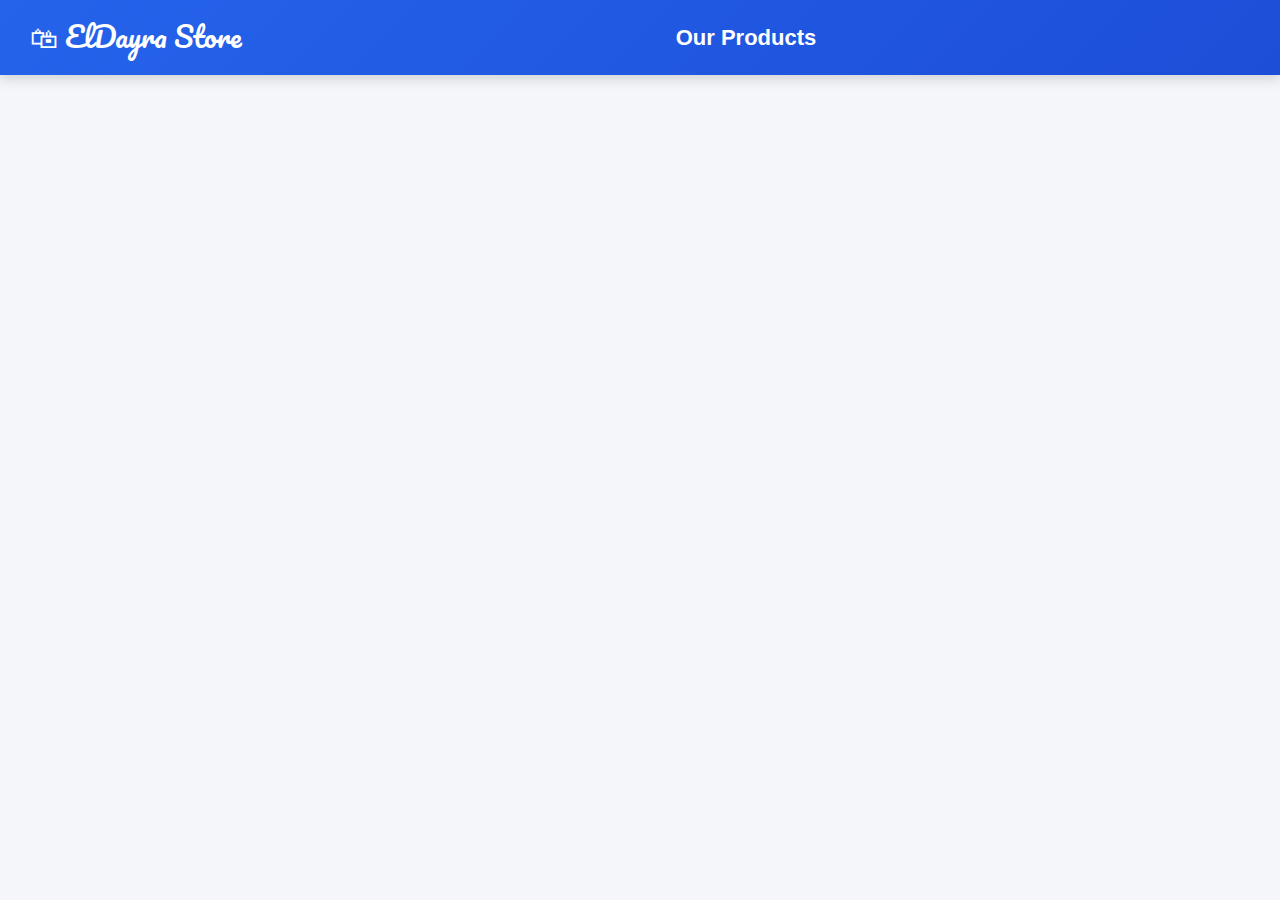
<file: index.html>
<!DOCTYPE html>
<html lang="en">
<head>
  <meta charset="UTF-8">
  <title>Products</title>

  <link href="https://fonts.googleapis.com/css2?family=Pacifico&display=swap" rel="stylesheet">
  <link rel="stylesheet" href="style.css">
</head>
<body>

  <div class="header-bar">
    <div class="logo">🛍 ElDayra Store</div>
    <div class="page-title">Our Products</div>
  </div>


  <div id="products"></div>

  <script src="script.js"></script>
</body>
</html>
</file>
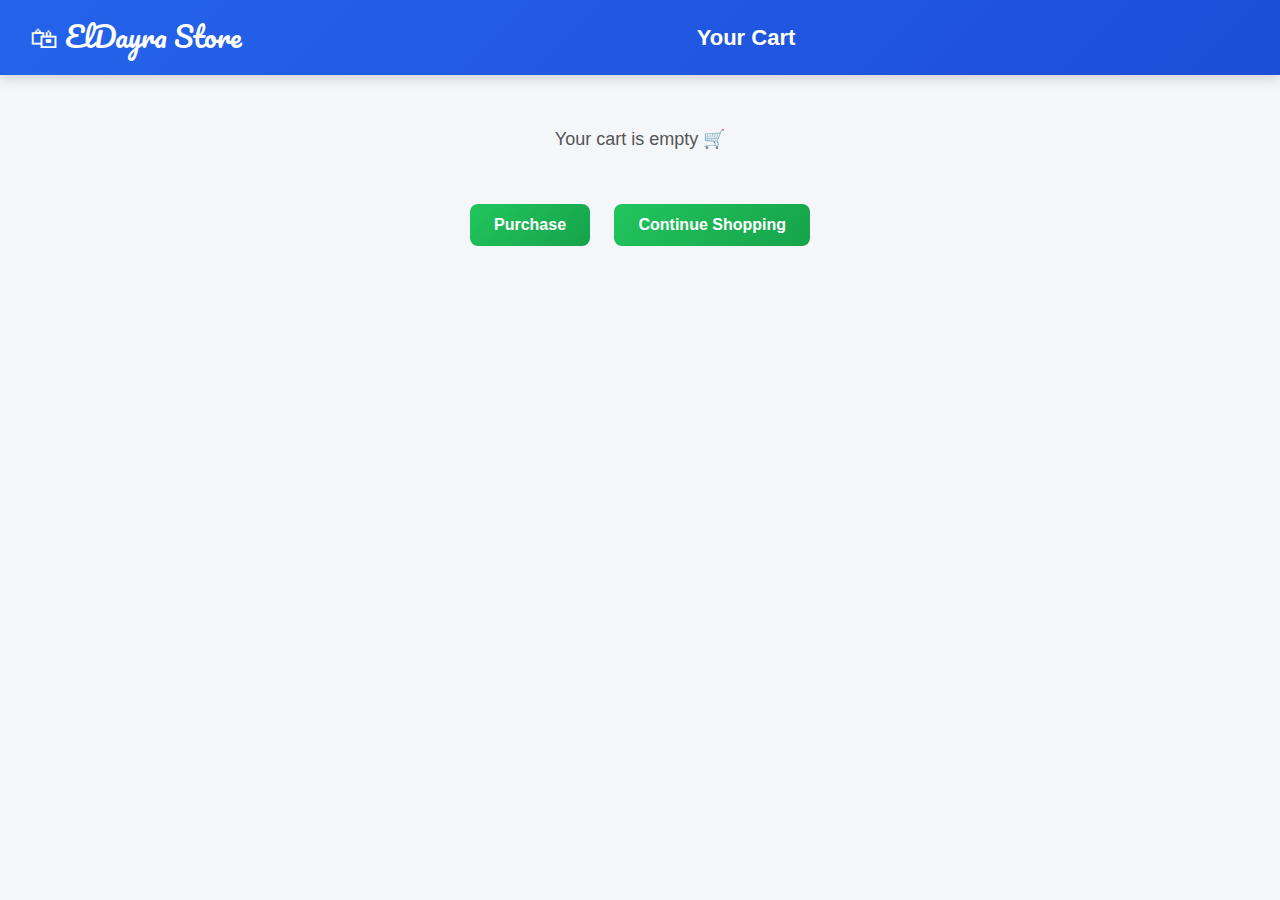
<file: Cart.html>
<!DOCTYPE html>
<html lang="en">
<head>
  <meta charset="UTF-8">
  <title>Cart</title>

  <link href="https://fonts.googleapis.com/css2?family=Pacifico&display=swap" rel="stylesheet">
  <link rel="stylesheet" href="style.css">
</head>
<body>

  <div class="header-bar">
    <div class="logo">🛍 ElDayra Store</div>
    <div class="page-title">Your Cart</div>
  </div>


  <div id="cart"></div>

  <div class="actions">
    <button onclick="purchase()">Purchase</button>
    <button onclick="continueShopping()">Continue Shopping</button>
  </div>

  <script src="script.js"></script>
</body>
</html>
</file>
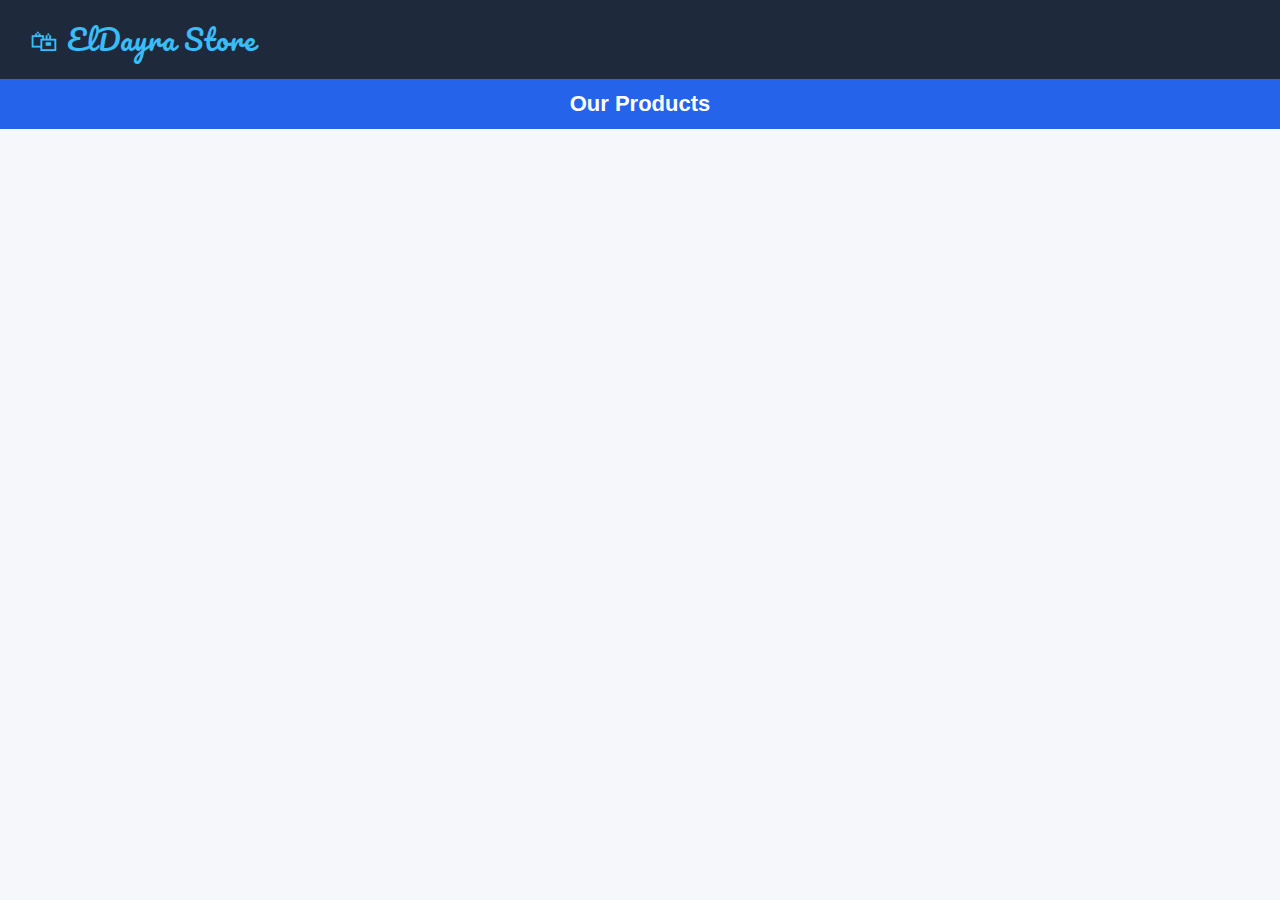
<file: Product.html>
<!DOCTYPE html>
<html lang="en">
<head>
  <meta charset="UTF-8">
  <title>Products</title>
  <link href="https://fonts.googleapis.com/css2?family=Pacifico&display=swap" rel="stylesheet">
  <style>
    body {
      font-family: Arial, sans-serif;
      margin: 0;
      background: #f5f7fa;
    }
 
    .logo {
      background: #1e293b;
      color: #38bdf8;
      font-size: 28px;
      padding: 15px 30px;
      text-align: left;
      box-shadow: 0 4px 6px rgba(0,0,0,0.1);
      font-family: 'Pacifico', cursive;
      letter-spacing: 1px;
    }
 
    .page-title {
      background: #2563eb;
      color: white;
      text-align: center;
      font-size: 22px;
      font-weight: bold;
      padding: 12px 0;
      margin: 0;
    }
    #products {
      display: grid;
      grid-template-columns: repeat(auto-fit, minmax(250px, 1fr));
      gap: 20px;
      padding: 30px;
    }
    .product {
      background: white;
      border-radius: 12px;
      box-shadow: 0 6px 12px rgba(0,0,0,0.1);
      padding: 15px;
      text-align: center;
    }
    .product:hover {
      transform: translateY(-8px);
    }
    .product img {
      width: 150px;
      height: 150px;
      object-fit: contain;
      margin-bottom: 15px;
    }
    .product h3 {
      font-size: 16px;
      margin-bottom: 10px;
      height: 45px;
      overflow: hidden;
    }
    .product p {
      font-size: 18px;
      font-weight: bold;
      color: #16a34a;
      margin: 5px 0 15px;
    }
    button {
      background: #1e40af;
      color: white;
      border: none;
      padding: 10px 15px;
      border-radius: 6px;
      cursor: pointer;
      font-weight: bold;
    }
    button:hover {
      background: #2563eb;
    }
  </style>
</head>
<body>
  <!-- Logo -->
  <div class="logo">🛍 ElDayra Store</div>
  
  <!-- Blue Title Bar -->
  <div class="page-title">Our Products</div>

  <!-- Products Grid -->
  <div id="products"></div>

  <script>
    fetch('https://fakestoreapi.com/products')
      .then(res => res.json())
      .then(data => {
        const container = document.getElementById('products');
        data.forEach(prod => {
          const div = document.createElement('div');
          div.className = 'product';
          div.innerHTML = `
            <img src="${prod.image}" alt="${prod.title}">
            <h3>${prod.title}</h3>
            <p>$${prod.price}</p>
            <button onclick="addToCart(${prod.id}, '${prod.title}', ${prod.price}, '${prod.image}')">Add to Cart</button>
          `;
          container.appendChild(div);
        });
      });

    function addToCart(id, title, price, image) {
      let cart = JSON.parse(localStorage.getItem('cart')) || [];
      const existing = cart.find(item => item.id === id);
      if (existing) {
        existing.quantity += 1;
      } else {
        cart.push({ id, title, price, image, quantity: 1 });
      }
      localStorage.setItem('cart', JSON.stringify(cart));
      window.location.href = "cart.html";
    }
  </script>
</body>
</html>
</file>
<file: style.css>
/* -------------------- Reset & Base -------------------- */
* {
  margin: 0;
  padding: 0;
  box-sizing: border-box;
}

body {
  font-family: 'Segoe UI', Tahoma, Geneva, Verdana, sans-serif;
  background: #f4f6f9;
  color: #333;
  line-height: 1.6;
}

/* -------------------- Header -------------------- */
.header-bar {
  display: flex;
  align-items: center;
  justify-content: space-between;
  background: linear-gradient(135deg, #2563eb, #1d4ed8);
  padding: 15px 30px;
  color: white;
  box-shadow: 0 4px 12px rgba(0,0,0,0.15);
  width: 100%;              
  position: sticky;
  top: 0;
  z-index: 1000;
}

.logo {
  font-family: 'Pacifico', cursive;
  font-size: 28px;
  display: flex;
  align-items: center;
}

.page-title {
  font-size: 22px;
  font-weight: bold;
  text-align: center;
  flex: 1;
}

/* -------------------- Products -------------------- */
#products {
  display: grid;
  grid-template-columns: repeat(auto-fill, minmax(240px, 1fr));
  gap: 25px;
  padding: 30px;
  width: 100%;       
  margin: 0;      
}

.product {
  background: white;
  border-radius: 15px;
  padding: 20px;
  text-align: center;
  box-shadow: 0 6px 18px rgba(0,0,0,0.08);
  display: flex;
  flex-direction: column;
  justify-content: space-between;
}

.product:hover {
 
  box-shadow: 0 10px 25px rgba(0,0,0,0.15);
}

.product img {
  width: 140px;
  height: 140px;
  object-fit: contain;
  margin: 0 auto 15px;

}

.product h3 {
  font-size: 16px;
  margin-bottom: 10px;
  height: 48px;
  overflow: hidden;
}

.product p {
  font-weight: bold;
  font-size: 18px;
  color: #16a34a;
  margin: 10px 0;
}

.product button {
  background: linear-gradient(135deg, #2563eb, #1d4ed8);
  color: white;
  border: none;
  padding: 10px 15px;
  border-radius: 8px;
  font-weight: bold;
  transition: 0.3s;
  cursor: pointer;       
}

.product button:hover {
  background: linear-gradient(135deg, #1d4ed8, #2563eb);
}

/* -------------------- Cart -------------------- */
#cart {
  width: 100%;       
  margin: 30px 0;   
  padding: 20px;
}

.item {
  display: flex;
  align-items: center;
  background: white;
  border-radius: 12px;
  padding: 15px;
  margin-bottom: 15px;
  box-shadow: 0 4px 12px rgba(0,0,0,0.08);
}

.item img {
  width: 70px;
  height: 70px;
  object-fit: contain;
  margin-right: 20px;
}

.item .info {
  flex: 1;
}

.item .info h4 {
  margin-bottom: 5px;
  font-size: 16px;
  font-weight: 600;
}

.item .info p {
  font-size: 14px;
  color: #16a34a;
}


.controls {
  display: flex;
  gap: 8px;
  align-items: center;
}

.controls button {
  padding: 6px 12px;
  border: none;
  background: #2563eb;
  color: white;
  border-radius: 6px;
  cursor: pointer;
  font-size: 14px;
  transition: 0.3s;
}

.controls button:hover {
  background: #1d4ed8;
}

/* -------------------- Cart Actions -------------------- */
.actions {
  text-align: center;
  margin: 20px;
}

.actions button {
  margin: 0 10px;
  padding: 12px 24px;
  border: none;
  background: linear-gradient(135deg, #22c55e, #16a34a);
  color: white;
  border-radius: 8px;
  cursor: pointer;
  font-size: 16px;
  font-weight: bold;
  transition: 0.3s;
}

.actions button:hover {
  background: linear-gradient(135deg, #16a34a, #22c55e);
  transform: translateY(-2px);
}
</file>
